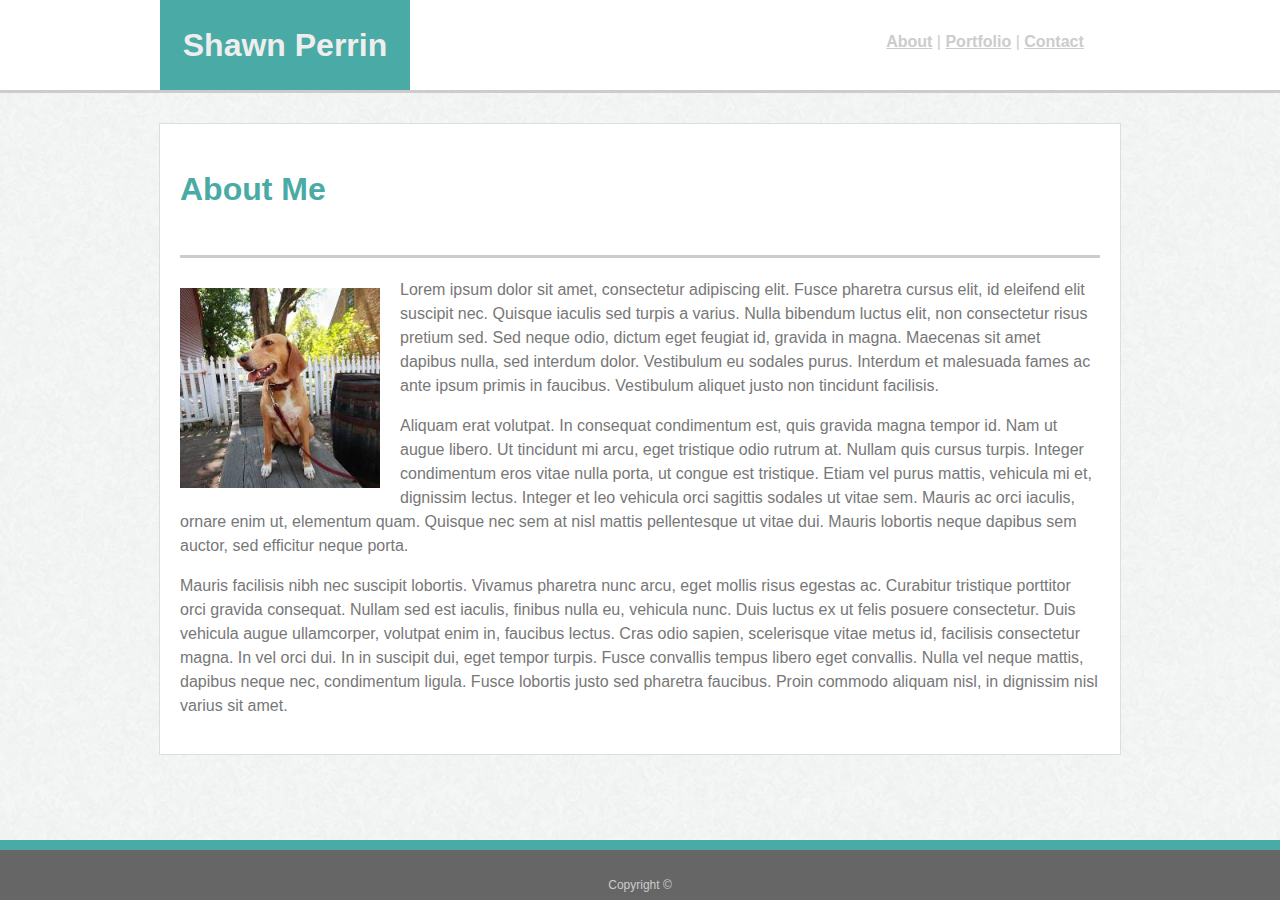
<file: index.html>
<!DOCTYPE html PUBLIC "-//W3C//DTD XHTML 1.0 Strict//EN"
"http://www.w3.org/TR/xhtml1/DTD/xhtml1-strict.dtd">
<html xmlns="http://www.w3.org/1999/xhtml" xml:lang="en" lang="en">
    
<head>
    <title>Student Bio</title>
    <meta http-equiv="content-type" content="text/html;charset=utf-8" />
    <link rel="stylesheet" type="text/css" href="assets/css/style.css"/>
</head>

<body>
    <div id="header">
        <div id="div1">
            <div id="div2">
            <h1>Shawn Perrin</h1>
            </div>
            <div id="nav"><a href="index.html"><strong>About</strong></a>  |  <a href="portfolio.html"><strong>Portfolio</strong></a>   |  <a href="contact.html"><strong>Contact</strong></a></div>
        </div>
    </div>	

    <div id="div4">
        
        <section id="main">
            <div id="div5">
                <h1>About Me</h1>
            </div>
            <div id="div6">
                <img id="image1" src="./assets/images/animals-q-c-250-250-9.jpg" alt="PHOTO"/>
        
                Lorem ipsum dolor sit amet, consectetur adipiscing elit. Fusce pharetra cursus elit, id eleifend elit suscipit nec. Quisque iaculis sed turpis a varius. Nulla bibendum luctus elit, non consectetur risus pretium sed. Sed neque odio, dictum eget feugiat id, gravida in magna. Maecenas sit amet dapibus nulla, sed interdum dolor. Vestibulum eu sodales purus. Interdum et malesuada fames ac ante ipsum primis in faucibus. Vestibulum aliquet justo non tincidunt facilisis.
    
                <p>Aliquam erat volutpat. In consequat condimentum est, quis gravida magna tempor id. Nam ut augue libero. Ut tincidunt mi arcu, eget tristique odio rutrum at. Nullam quis cursus turpis. Integer condimentum eros vitae nulla porta, ut congue est tristique. Etiam vel purus mattis, vehicula mi et, dignissim lectus. Integer et leo vehicula orci sagittis sodales ut vitae sem. Mauris ac orci iaculis, ornare enim ut, elementum quam. Quisque nec sem at nisl mattis pellentesque ut vitae dui. Mauris lobortis neque dapibus sem auctor, sed efficitur neque porta.</p>
    
                <p>Mauris facilisis nibh nec suscipit lobortis. Vivamus pharetra nunc arcu, eget mollis risus egestas ac. Curabitur tristique porttitor orci gravida consequat. Nullam sed est iaculis, finibus nulla eu, vehicula nunc. Duis luctus ex ut felis posuere consectetur. Duis vehicula augue ullamcorper, volutpat enim in, faucibus lectus. Cras odio sapien, scelerisque vitae metus id, facilisis consectetur magna. In vel orci dui. In in suscipit dui, eget tempor turpis. Fusce convallis tempus libero eget convallis. Nulla vel neque mattis, dapibus neque nec, condimentum ligula. Fusce lobortis justo sed pharetra faucibus. Proin commodo aliquam nisl, in dignissim nisl varius sit amet.</p>
            </div>
        </section>
        
    </div>
    <div id="divbottom">
        <hr id="hr1"></hr>
        <div id="footer">Copyright &copy;</div>
    </div>
</body>

</html>
</file>
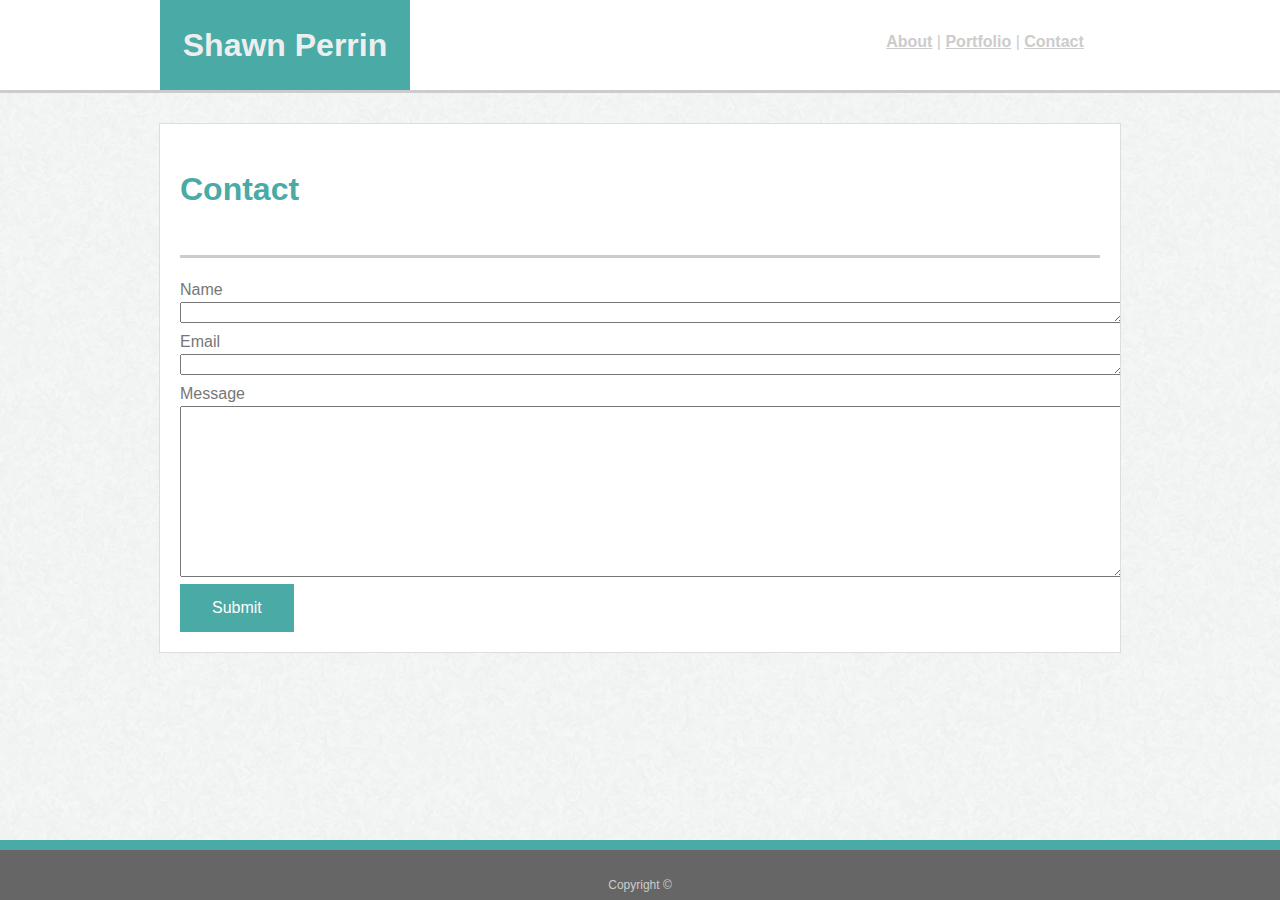
<file: contact.html>
<!DOCTYPE html PUBLIC "-//W3C//DTD XHTML 1.0 Strict//EN"
"http://www.w3.org/TR/xhtml1/DTD/xhtml1-strict.dtd">
<html xmlns="http://www.w3.org/1999/xhtml" xml:lang="en" lang="en">
    
<head>
    <title>Student Bio</title>
    <meta http-equiv="content-type" content="text/html;charset=utf-8" />
    <link rel="stylesheet" type="text/css" href="assets/css/style.css"/>
</head>

<body>
    <div id="header">
        <div id="div1">
            <div id="div2">
            <h1>Shawn Perrin</h1>
            </div>
            <div id="nav"><a href="index.html"><strong>About</strong></a>  |  <a href="portfolio.html"><strong>Portfolio</strong></a>   |  <a href="contact.html"><strong>Contact</strong></a></div>
        </div>
    </div>	

    <div id="div4">
        
        <section id="main">
            <div id="div5">
                <h1>Contact</h1>
            </div>
            <div id="div6">
                Name<br>
                <textarea rows="1" cols="115"></textarea><br>
                Email<br>
                <textarea rows="1" cols="115"></textarea><br>
                Message<br>
                <textarea rows="11" cols="115"></textarea><br>
                <button id="button1">Submit</button>
            </div>
        </section>
        
    </div>
    <div id="divbottom">
        <hr id="hr1"></hr>
        <div id="footer">Copyright &copy;</div>
    </div>
</body>

</html>
</file>
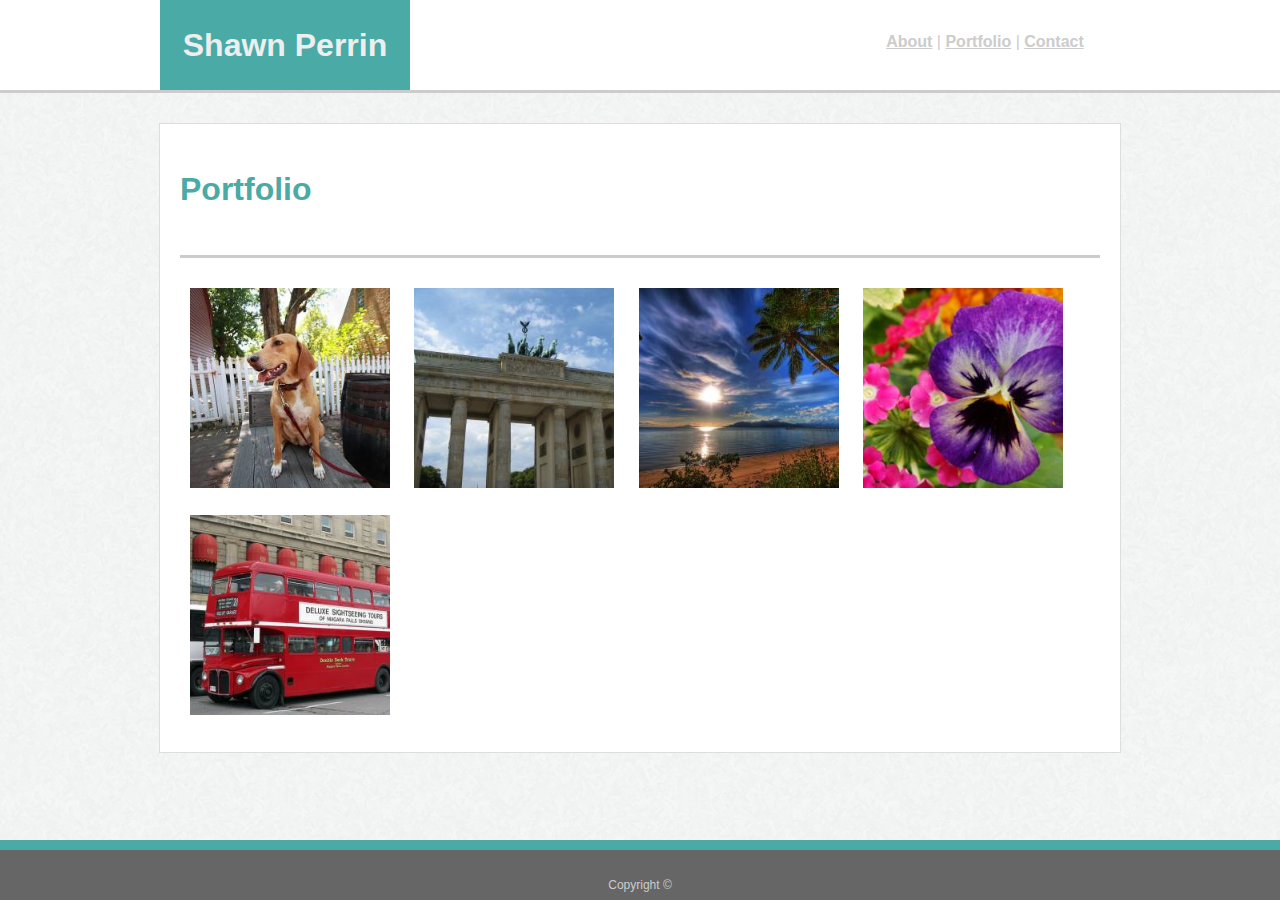
<file: portfolio.html>
<!DOCTYPE html PUBLIC "-//W3C//DTD XHTML 1.0 Strict//EN"
"http://www.w3.org/TR/xhtml1/DTD/xhtml1-strict.dtd">
<html xmlns="http://www.w3.org/1999/xhtml" xml:lang="en" lang="en">
    
<head>
    <title>Student Bio</title>
    <meta http-equiv="content-type" content="text/html;charset=utf-8" />
    <link rel="stylesheet" type="text/css" href="assets/css/style.css"/>
</head>

<body>
    <div id="header">
        <div id="div1">
            <div id="div2">
            <h1>Shawn Perrin</h1>
            </div>
            <div id="nav"><a href="index.html"><strong>About</strong></a>  |  <a href="portfolio.html"><strong>Portfolio</strong></a>   |  <a href="contact.html"><strong>Contact</strong></a>
            </div>
        </div>
    </div>	
    
    <div id="div4">
        
        <section id="main">
            <div id="div5">
                <h1>Portfolio</h1>
            </div>
            <div id="div6">
                <img class="img" id="img2" src="./assets/images/animals-q-c-250-250-9.jpg" alt="PHOTO"/>
                <img class="img" id="img3" src="./assets/images/city-q-c-250-250-1.jpg" alt="PHOTO"/>
                <img class="img" id="img4" src="./assets/images/nature-q-c-250-250-5.jpg" alt="PHOTO"/>
                <img class="img" id="img5" src="./assets/images/nature-q-c-250-250-6.jpg" alt="PHOTO"/>
                <img class="img" id="img6" src="./assets/images/transport-q-c-250-250-4.jpg" alt="PHOTO"/>
            </div>
        </section>
        
    </div>
    <div id="divbottom">
        <hr id="hr1"></hr>
        <div id="footer">Copyright &copy;</div>
    </div>
</body>

</html>
</file>
<file: assets/css/style.css>
/* * {
    box-sizing: border-box;
} */

body {
    background-image: url("../../assets/images/paper_fibers.png");
    background-repeat: repeat;
    text-align: center;
    line-height: 1.5;
    color: #ccc;
    margin: 0;
    font-family: 'Arial', 'Helvetica Neue', Helvetica, sans-serif;
}

#header {
    width: 100%;
    height: 90px;
    padding: 0;
    background: #fff;
    border-bottom: solid;
    border-bottom-color: #ccc;
}

#div1 {
    width: 960px;
    height: 90px;
    margin: 0 auto;
}

#div2 {
    background: #4aaaa5;
    color: #eee;
    float: left;
    width: 250px;
    height: 90px;
}

#nav {
    background: #fff;
    color: #ccc;
    padding: 30px 30px 0 30px;
    height: 30px;
    width: 210px;
    float: right;    
}

#main {
    background: #fff;
    width: 920px;
    text-align: left;
    margin: 30px auto;
    padding: 0 20px;
    overflow: auto;
    border-style: solid;
    border-width: 1px;
    border-color: #ddd;
}

#div5 {
    color: #4aaaa5;
    padding: 20px 0;
}

#div6 {
    border-top: solid;
    border-top-color: #ccc;
    padding: 20px 0;
    color: #777;
}

#image1 {
    float: left;
    height: 200px;
    width:  200px;
    margin: 10px 20px 10px 0;
}

/*settings for color bar above footer and clears floats */
#hr1 { 
    display: block;
    margin: 0 auto;
    border-width: 0;
    height: 10px;
    
    content: "";
    display: block;
    clear: both;
    background-color: #4aaaa5;  
}

#divbottom {
    width: 100%;
    height: 60px;
    position: fixed;
    bottom: 0;
    left: 0;
    padding: 0;
    margin: 0;
}

#footer {
    background: #666;
    color: #ccc;
    font-size: 12px;
    padding: 26px 20px 5px 20px;
    height: 60px;
}

 /* unvisited link */
 a:link {
    color: #ccc;
}

/* visited link */
a:visited {
    color: #ccc;
}

/* mouse over link */
a:hover {
    color: lightblue;
}

/* selected link */
a:active {
    color: #4aaaa5;
} 

/*Submit button for contact page*/
#button1 {
    background-color: #4aaaa5;
    border: none;
    color: white;
    padding: 15px 32px;
    text-align: center;
    text-decoration: none;
    display: inline-block;
    font-size: 16px;
}

.img {
    height: 200px;
    width: 200px;
    margin: 10px;
}

@media screen and (max-width: 980px) {
    body {

    }
}

@media screen and (max-width: 768px) {
    body {

    }
}

@media screen and (max-width: 640px) {
    body {

    }
}
</file>
